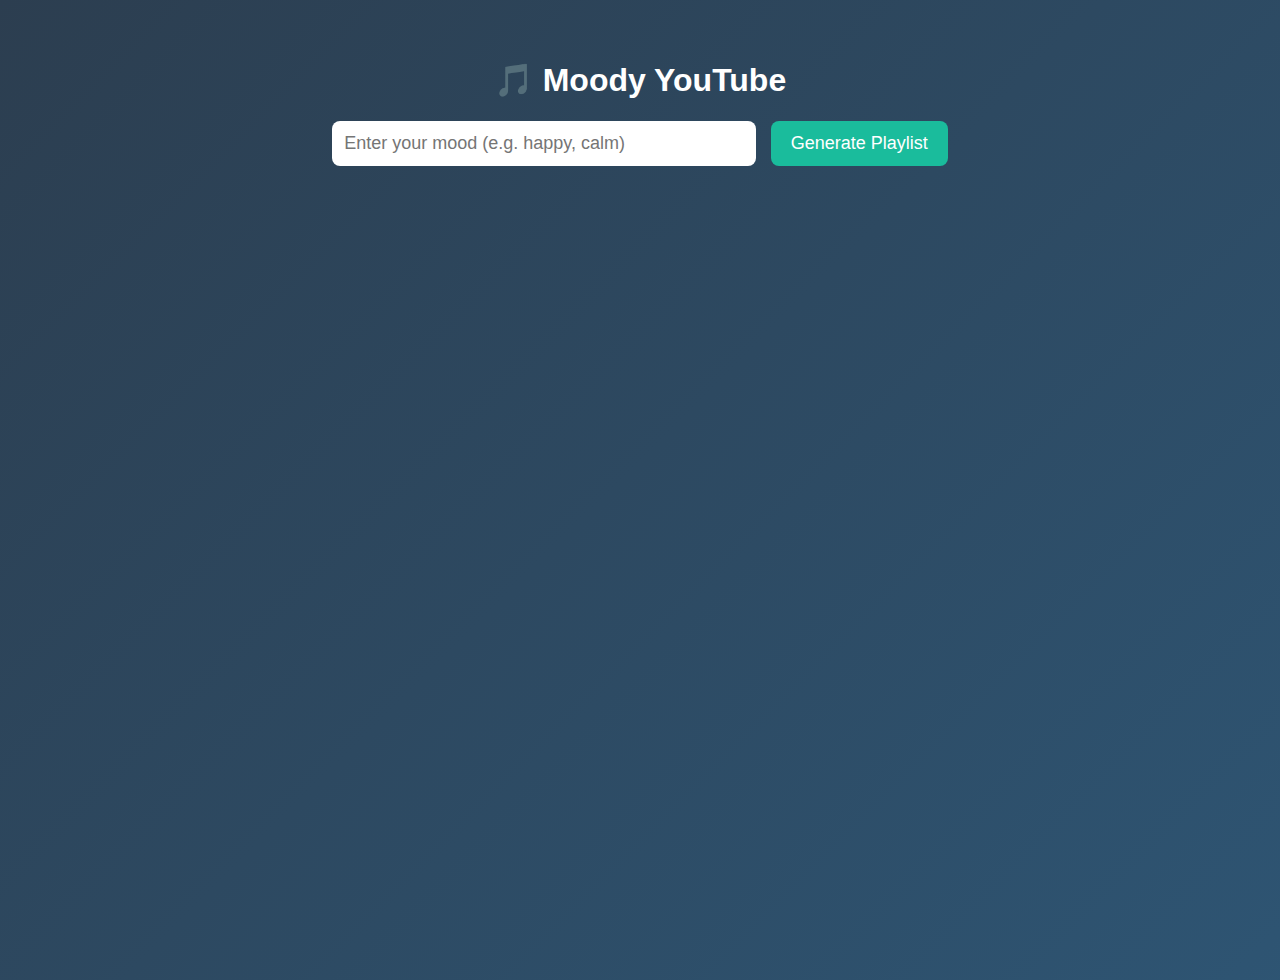
<file: index.html>
<!DOCTYPE html>
<html lang="en">
<head>
  <meta charset="UTF-8" />
  <meta name="viewport" content="width=device-width, initial-scale=1" />
  <title>Mood-based YouTube Playlist</title>
  <link rel="stylesheet" href="mood.css" />
</head>
<body>
  <div class="container">
    <h1>🎵 Moody YouTube</h1>
    <input type="text" id="moodInput" placeholder="Enter your mood (e.g. happy, calm)" />
    <button id="searchBtn">Generate Playlist</button>

    <div id="results" class="results"></div>

    <div id="playerContainer" class="player-container hidden">
      <h2>Now Playing</h2>
      <iframe
        id="youtubePlayer"
        width="560"
        height="315"
        frameborder="0"
        allow="accelerometer; autoplay; clipboard-write; encrypted-media; gyroscope; picture-in-picture"
        allowfullscreen
      ></iframe>
    </div>
  </div>

  <script src="app.js"></script>
</body>
</html>
</file>
<file: mood.css>
body {
    font-family: 'Segoe UI', Tahoma, Geneva, Verdana, sans-serif;
    background: linear-gradient(135deg, #2c3e50, #3498db);
    background-size: 400% 400%;
    animation: gradientBG 15s ease infinite;
    color: white;
    min-height: 100vh;
    display: flex;
    justify-content: center;
    align-items: flex-start;
    padding: 40px 10px;
    margin: 0;
  }
  
  @keyframes gradientBG {
    0% { background-position: 0% 50%; }
    50% { background-position: 100% 50%; }
    100% { background-position: 0% 50%; }
  }
  
  .container {
    max-width: 700px;
    width: 100%;
    text-align: center;
  }
  
  input {
    width: 80%;
    max-width: 400px;
    padding: 12px;
    font-size: 18px;
    border-radius: 8px;
    border: none;
    margin-right: 10px;
  }
  
  button {
    padding: 12px 20px;
    font-size: 18px;
    border: none;
    border-radius: 8px;
    background-color: #1abc9c;
    color: white;
    cursor: pointer;
    transition: background-color 0.3s ease;
  }
  
  button:hover {
    background-color: #16a085;
  }
  
  .results {
    margin-top: 30px;
    display: flex;
    flex-wrap: wrap;
    justify-content: center;
    gap: 15px;
  }
  
  .result-item {
    cursor: pointer;
    width: 160px;
    background: rgba(255,255,255,0.1);
    border-radius: 12px;
    padding: 10px;
    transition: transform 0.2s ease;
    text-align: center;
  }
  
  .result-item:hover {
    transform: scale(1.05);
    background: rgba(255,255,255,0.2);
  }
  
  .result-item img {
    width: 100%;
    border-radius: 8px;
  }
  
  .result-item p {
    margin-top: 8px;
    font-weight: bold;
    font-size: 14px;
    color: #fff;
    height: 40px;
    overflow: hidden;
  }
  
  .player-container {
    margin-top: 40px;
  }
  
  .hidden {
    display: none;
  }
</file>
